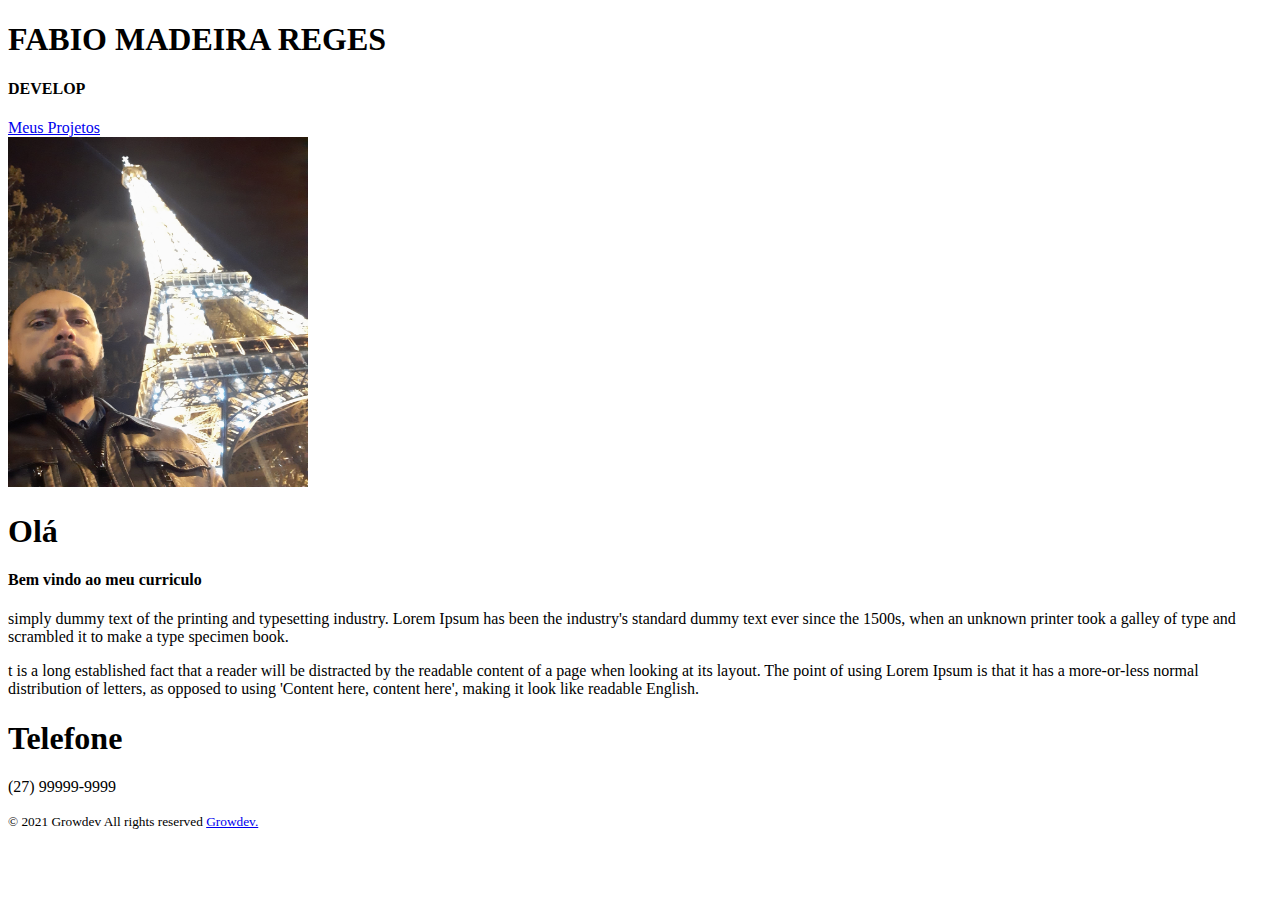
<file: Growdev_Estudo/Curriculo.html>
﻿<!DOCTYPE html>

<html lang="en" xmlns="http://www.w3.org/1999/xhtml">
<head>
    <meta charset="utf-8" />
    <title>CURRICULO</title>
</head>
<body>
   
    <div>
        <h1>FABIO MADEIRA REGES</h1>
        <h4>DEVELOP</h4>

    </div>
    <div>
        <a href="#">Meus Projetos</a>
    </div>
    <section id="Dados">
        <div>
            <img src=".\imagens\TorreEiffel.jpg" alt="Minha Foto" height="350"  width="300" />
        </div>
        <div>
            <h1>Olá</h1>
            <h4>Bem vindo ao meu curriculo</h4>
        
        
        <p> simply dummy text of the printing and typesetting industry. Lorem Ipsum has been the industry's standard dummy text ever since the 1500s, when an unknown printer took a galley of type and scrambled it to make a type specimen book.</p>
        <p>t is a long established fact that a reader will be distracted by the readable content of a page when looking at its layout. The point of using Lorem Ipsum is that it has a more-or-less normal distribution of letters, as opposed to using 'Content here, content here', making it look like readable English.</p> 
        </div>
    </section>

    <section id="Contato">
        <div>
            <h1>Telefone</h1>
            <p>(27) 99999-9999</p>
        </div>
    </section>
    <footer>
        <div>
            <small>&copy; 2021 Growdev All rights reserved <a href="https://www.growdev.com.br" target="_blank">Growdev.</a></small>
        </div>
    </footer>
</body>
</html>
</file>
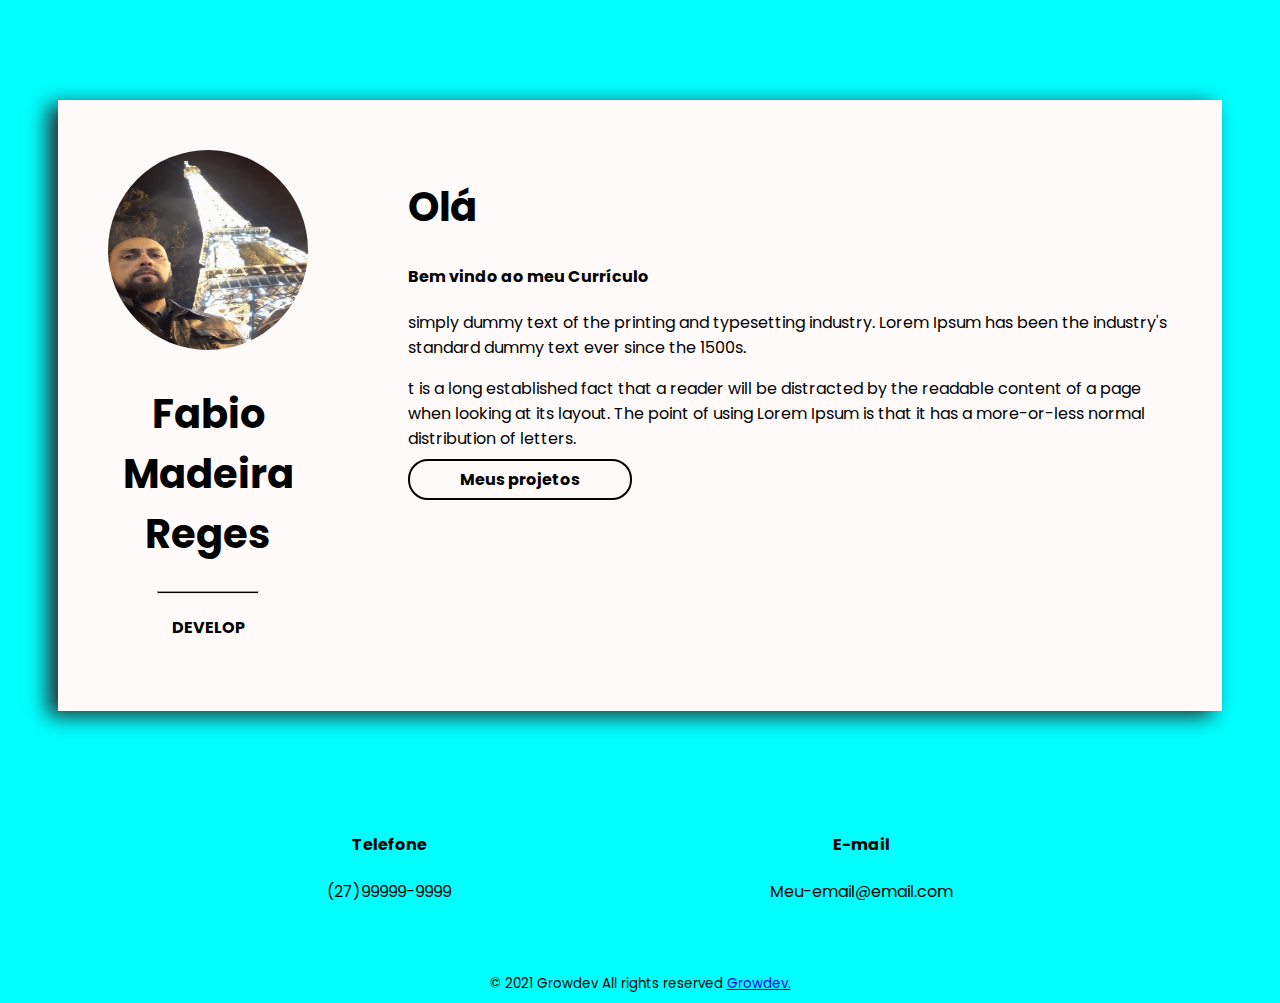
<file: Growdev_Estudo/CurriculoFab.html>
﻿<!DOCTYPE html>

<html lang="en" xmlns="http://www.w3.org/1999/xhtml">
<head>
    <meta charset="utf-8" />
    <title>Curriculo Codaí</title>
    <link rel="preconnect" href="https://fonts.gstatic.com">
    <link href="https://fonts.googleapis.com/css2?family=Poppins:wght@300;400;700&display=swap" rel="stylesheet">
    <link rel="stylesheet" href=".\CSS\Stylecurriculo.css" />

</head>
<body>
    <div class="conteiner">
        <section id="Dados">
            <div id="perfil-card" class="card-padding">
                <div class="img-perfil-card">
                    <img src="./imagens/TorreEiffel.jpg" alt="Minha Foto" class="img-perfil"/>
                </div>
                <div>
                    <h1> Fabio Madeira Reges</h1>
                    <hr />
                    <h4>DEVELOP</h4>
                </div>
            </div>
            <div id="card-dados" class="card-padding">
                <div>
                    <h1>Olá</h1>
                    <h4>Bem vindo ao meu Currículo</h4>

                    <p> simply dummy text of the printing and typesetting industry. Lorem Ipsum has been the industry's standard dummy text ever since the 1500s.</p>

                    <p>t is a long established fact that a reader will be distracted by the readable content of a page when looking at its layout. The point of using Lorem Ipsum is that it has a more-or-less normal distribution of letters.</p>
                </div>
                <div>
                    <a href="#" class="btn">Meus projetos</a>
                </div>
            </div>
        </section>

        <section id="contato">
            <div>
                <h4>Telefone</h4>
                <p>(27)99999-9999</p>
            </div>
            <div>
                <h4>E-mail</h4>
                <p>Meu-email@email.com</p>
            </div>
        </section>
        <footer>
            <div>
            <small>&copy; 2021 Growdev All rights reserved <a href="https://www.growdev.com.br" target="_blank">Growdev.</a></small>
            </div>
        </footer>
    </div>

</body>
</html>
</file>
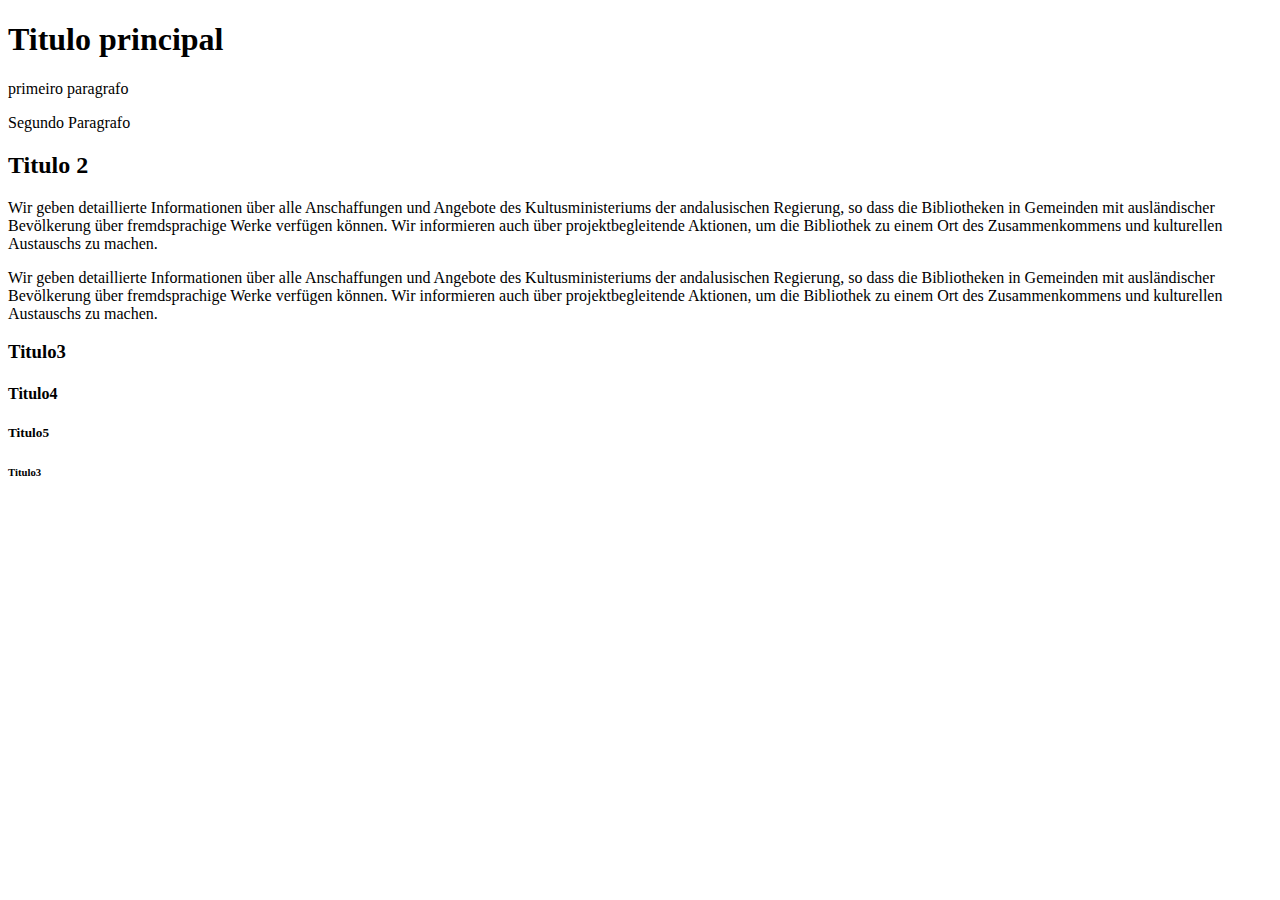
<file: Growdev_Estudo/Elementos.html>
﻿<!DOCTYPE html>

<html lang="pt-br" xmlns="http://www.w3.org/1999/xhtml">
<head>
    <meta charset="utf-8" />
    <title>Elementos</title>
</head>
<body>
    <h1>Titulo principal</h1>
    <p>primeiro paragrafo</p>
    <p>Segundo Paragrafo</p>
    <h2>Titulo 2</h2>
    <p title = "Texto do Titulo 2">
        Wir geben detaillierte Informationen über alle Anschaffungen und Angebote des Kultusministeriums der andalusischen Regierung, so dass die Bibliotheken in Gemeinden mit ausländischer Bevölkerung über fremdsprachige Werke verfügen können. Wir informieren auch über projektbegleitende Aktionen, um die Bibliothek zu einem Ort des Zusammenkommens und kulturellen Austauschs zu machen.
    </p>
    <p>
        Wir geben detaillierte Informationen über alle Anschaffungen und Angebote des Kultusministeriums der andalusischen Regierung, so dass die Bibliotheken in Gemeinden mit ausländischer Bevölkerung über fremdsprachige Werke verfügen können. Wir informieren auch über projektbegleitende Aktionen, um die Bibliothek zu einem Ort des Zusammenkommens und kulturellen Austauschs zu machen.
    </p>
    <h3>Titulo3</h3>
    <h4>Titulo4</h4>
    <h5>Titulo5</h5>
    <h6>Titulo3</h6>
</body>
</html>
</file>
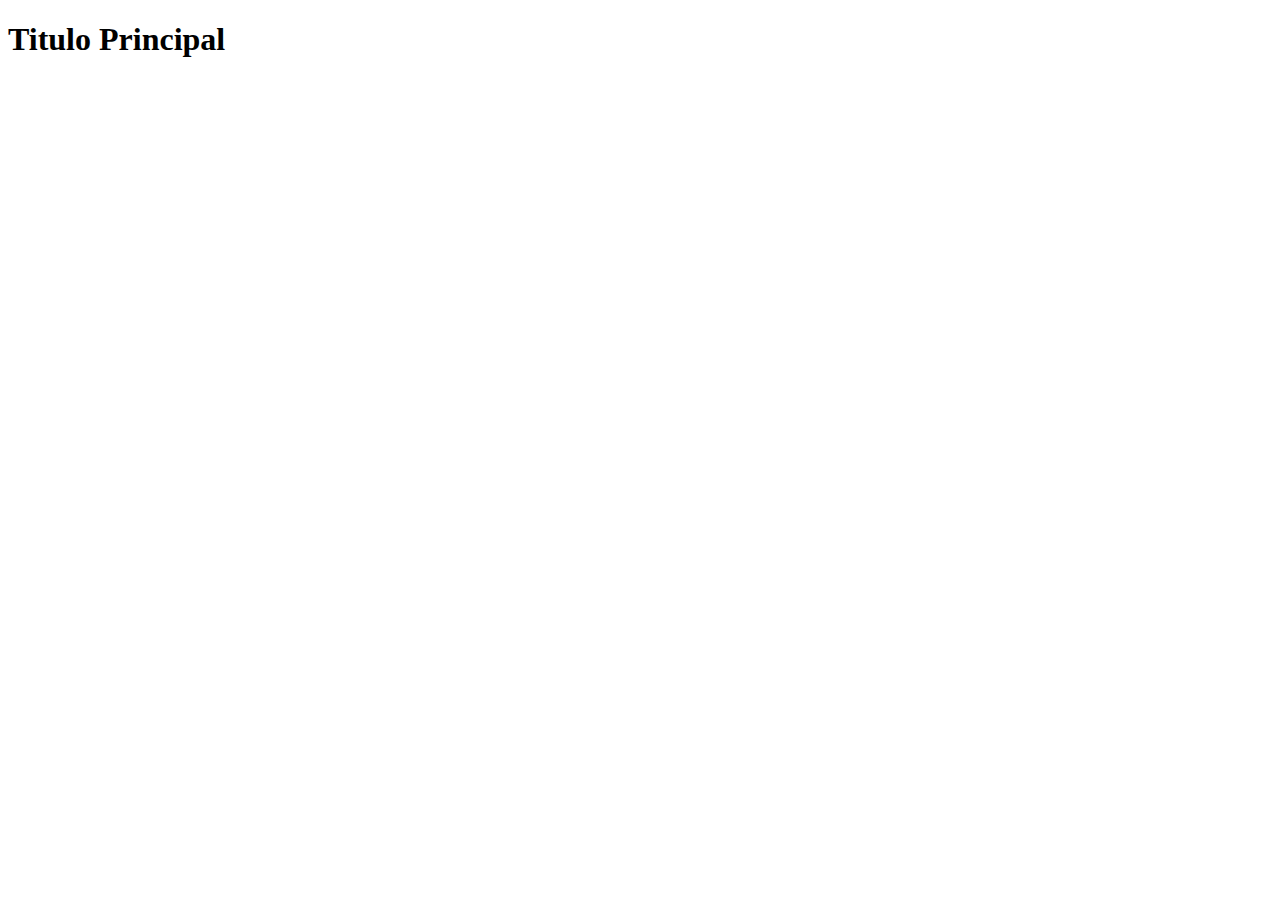
<file: Growdev_Estudo/primeira.html>
﻿<!DOCTYPE html>

<html lang="pt-br" xmlns="http://www.w3.org/1999/xhtml">
<head>
    <meta charset="utf-8" />
    <title>Primeiro arquivo HTML</title>
</head>
<body>
    <h1>Titulo Principal</h1>
</body>
</html>
</file>
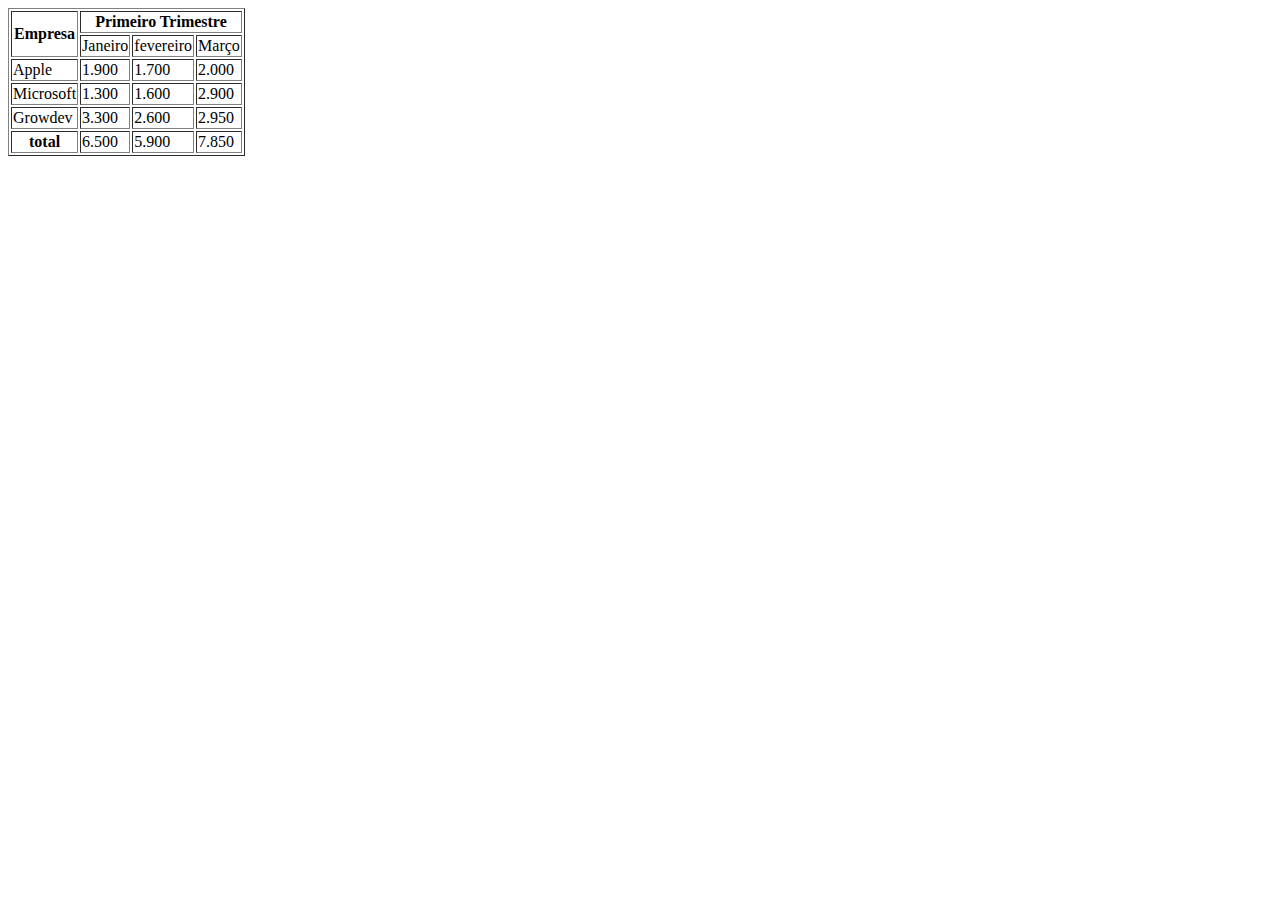
<file: Growdev_Estudo/Tabela.html>
﻿<!DOCTYPE html>

<html lang="en" xmlns="http://www.w3.org/1999/xhtml">
<head>
    <meta charset="utf-8" />
    <title>Tabela</title>
</head>
<body>
    <table border="1" >
        <thead>
            <tr>
                <th rowspan="2">Empresa </th>
                <th colspan="3">Primeiro Trimestre</th>
            </tr>
            <tr>
                <td>Janeiro</td>
                <td>fevereiro</td>
                <td>Março</td>
            </tr>
        </thead>
        <tbody>
            <tr>
                <td>Apple</td>
                <td>1.900</td>
                <td>1.700</td>
                <td>2.000</td>
            </tr>
            <tr>
                <td>Microsoft</td>
                <td>1.300</td>
                <td>1.600</td>
                <td>2.900</td>
            </tr>
            <tr>
                <td>Growdev</td>
                <td>3.300</td>
                <td>2.600</td>
                <td>2.950</td>
            </tr>


        </tbody>
        <tfoot>
            <tr>
                <th>total</th>
                <td>6.500</td>
                <td>5.900</td>
                <td>7.850</td>
            </tr>

        </tfoot>

    </table>
</body>
</html>
</file>
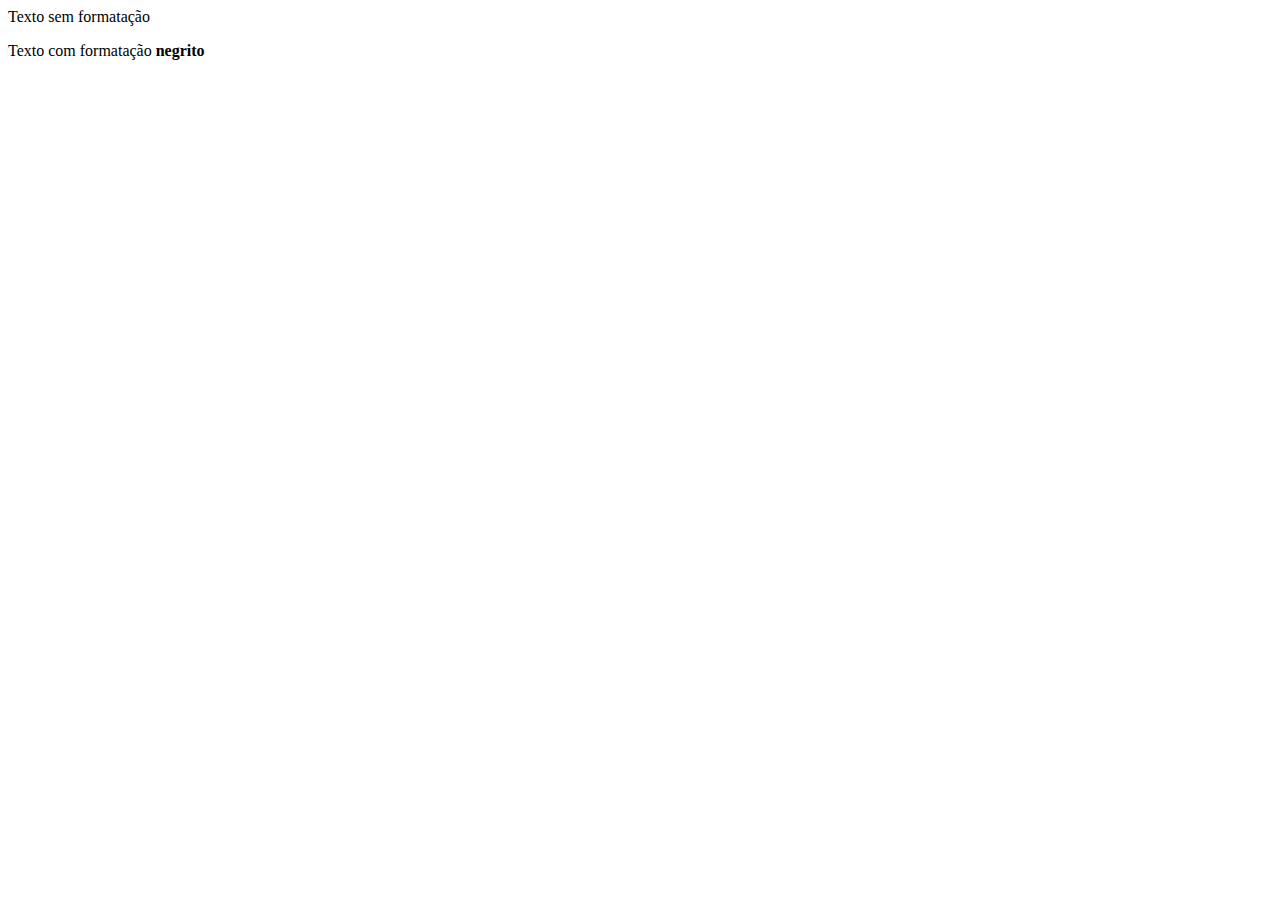
<file: Growdev_Estudo/textos.html>
<html lang="pt-br" xmlns="http://www.w3.org/1999/xhtml">
<head>
	<meta charset="utf-8">
	<title>Textos e Formatação</title>
</head>
<body>
	<p>Texto sem formatação</p>
	<p>Texto com formatação <strong>negrito</strong></p>
</body>
</html>
</file>
